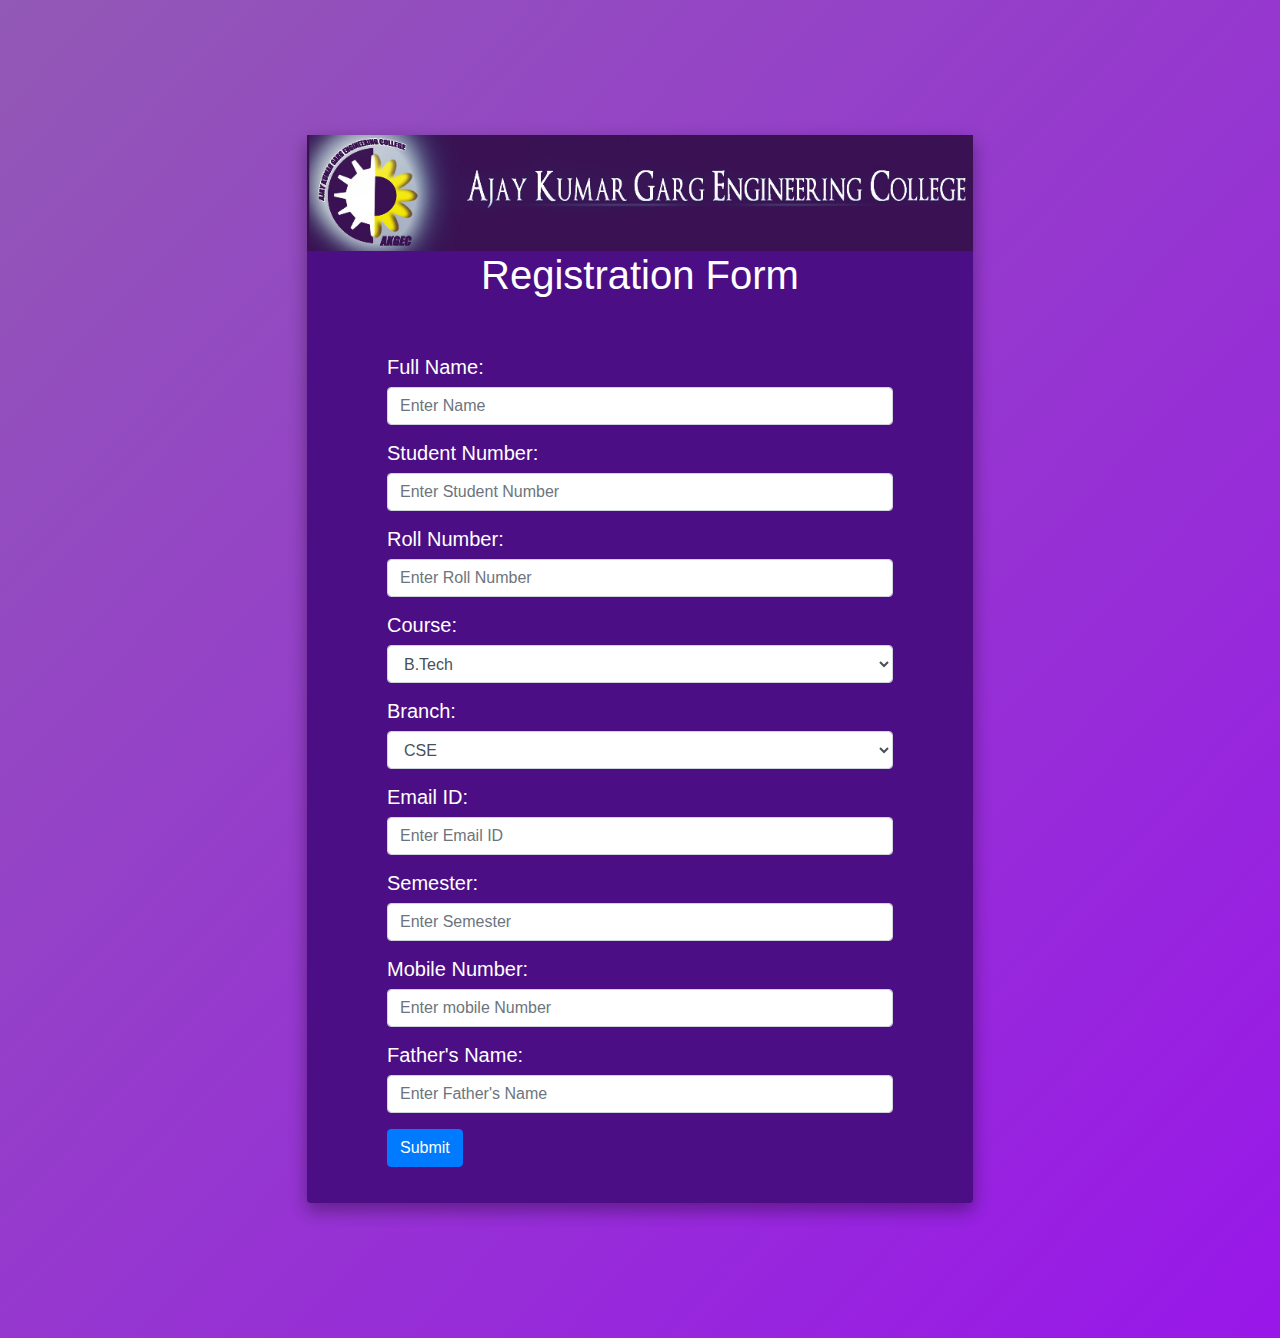
<file: index.html>
<!DOCTYPE html>
<html>

<head>
    <title>registration form </title>
    <meta charset="utf-8">
    <meta name="viewport" content="width=device-width, initial-scale=1">
    <link rel="stylesheet" href="https://maxcdn.bootstrapcdn.com/bootstrap/4.4.1/css/bootstrap.min.css">
    <script src="https://ajax.googleapis.com/ajax/libs/jquery/3.4.1/jquery.min.js"></script>
    <script src="https://cdnjs.cloudflare.com/ajax/libs/popper.js/1.16.0/umd/popper.min.js"></script>
    <script src="https://maxcdn.bootstrapcdn.com/bootstrap/4.4.1/js/bootstrap.min.js"></script>
    <link rel="stylesheet" type="text/css" href="reg.css">
</head>

<body class="body">
    <div class="container">

        <div class="card ">
            <img src="REGISTRATION PROJECT/akglogo.jpg"> 
            <div class="card-body">
                <form>
                    <center>
                        <h1>Registration Form</h1><br><br>
                    </center>
                    <div class="form-group">
                        <h5>Full Name:</h5>
                        <input type="Name" class="form-control" placeholder="Enter Name" required>
                    </div>

                    <div class="form-group">
                        <h5> Student Number:</h5>
                        <input type="number" class="form-control" placeholder="Enter Student Number" required>
                    </div>

                    <div class="form-group">
                        <h5>Roll Number:</h5>
                        <input type="number" class="form-control" placeholder="Enter Roll Number" required>
                    </div>

                    <div class="form-group">
                        <h5>Course:</h5>
                        <select class="form-control">
                            <option>B.Tech</option>
                        </select>
                    </div>

                    <div class="form-group">
                        <h5>Branch:</h5>
                        <select class="form-control">
                            <option>CSE</option>
                            <option>IT</option>
                            <option>ECE</option>
                            <option>ME</option>
                            <option>CE</option>
                            <option>EI</option>
                        </select>
                    </div>

                    <div class="form-group">
                        <h5>Email ID:</h5>
                        <input type="email" class="form-control" placeholder="Enter Email ID" required>
                    </div>

                    <div class="form-group">
                        <h5> Semester:</h5>
                        <input type="text" class="form-control" placeholder="Enter Semester" required>
                    </div>

                    <div class="form-group">
                        <h5>Mobile Number:</h5>
                        <input type="number" class="form-control" placeholder="Enter mobile Number" required>
                    </div>

                    <div class="form-group">
                        <h5> Father's Name:</h5>
                        <input type="text" class="form-control" placeholder="Enter Father's Name" required>
                    </div>

                    <div class="form-group">
                        <button type="submit" class="btn btn-primary">Submit</button>
                    </div>
                </form>
            </div>
        </div>
    </div>
</body>

</html>
</file>
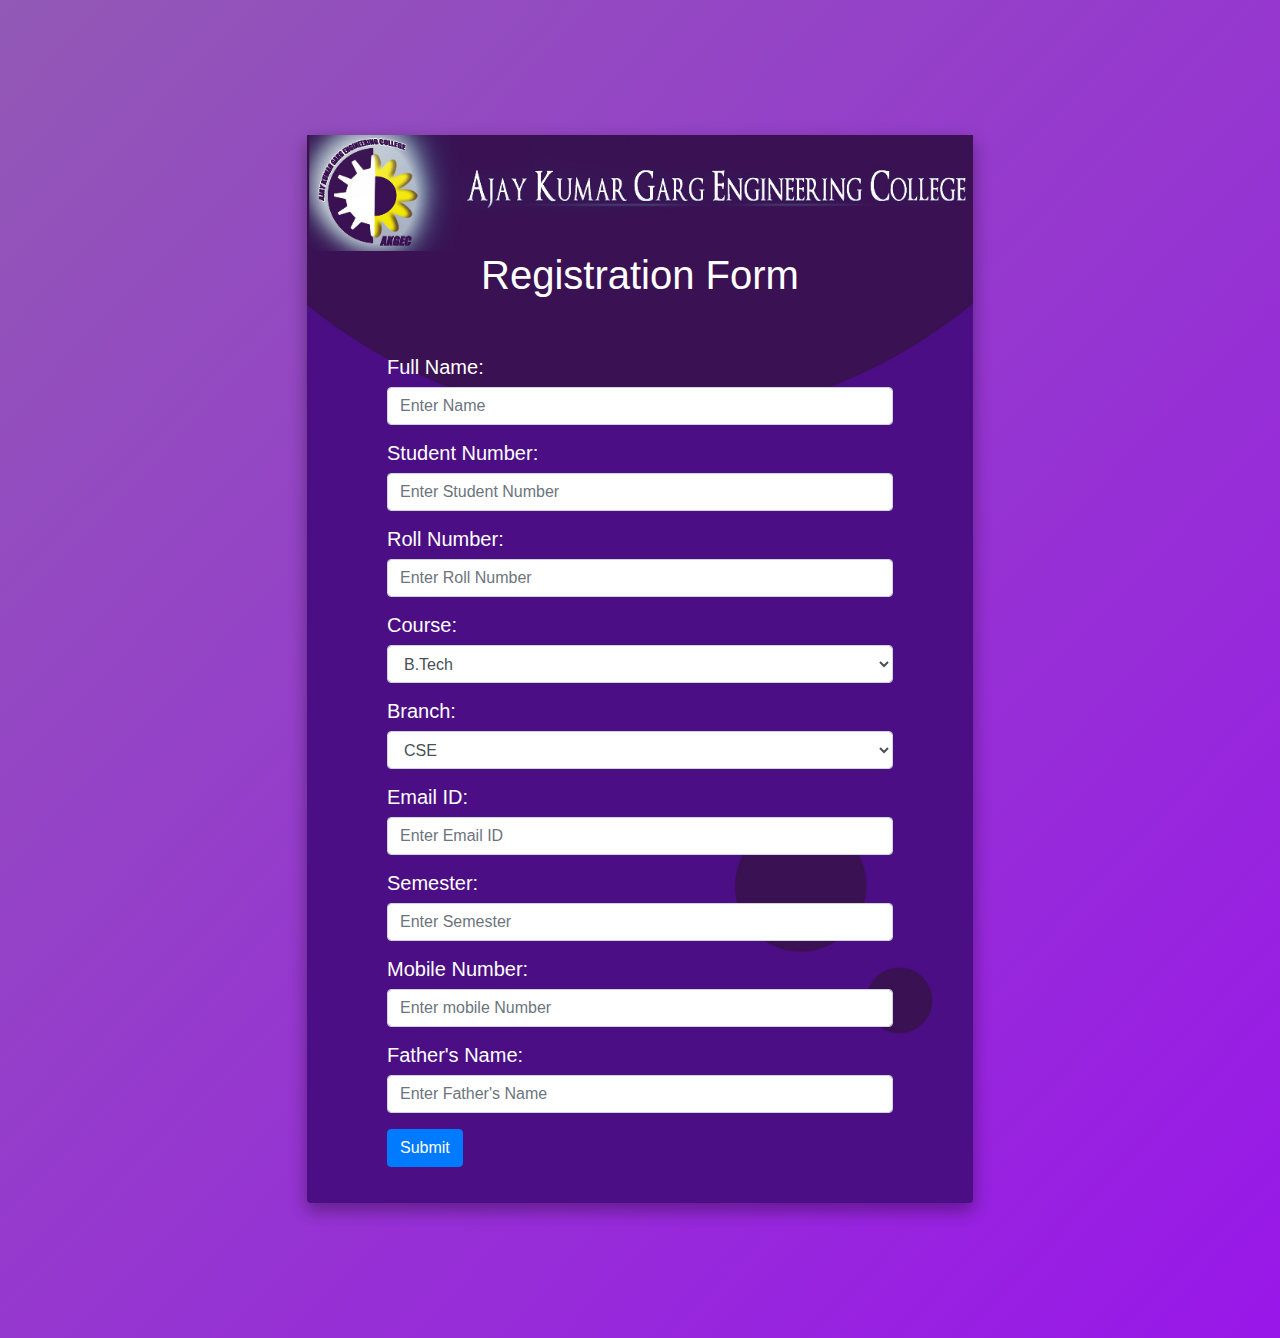
<file: REGISTRATION PROJECT/form.html>
<!DOCTYPE html>
<html>

<head>
    <title>registration form </title>
    <meta charset="utf-8">
    <meta name="viewport" content="width=device-width, initial-scale=1">
    <link rel="stylesheet" href="https://maxcdn.bootstrapcdn.com/bootstrap/4.4.1/css/bootstrap.min.css">
    <script src="https://ajax.googleapis.com/ajax/libs/jquery/3.4.1/jquery.min.js"></script>
    <script src="https://cdnjs.cloudflare.com/ajax/libs/popper.js/1.16.0/umd/popper.min.js"></script>
    <script src="https://maxcdn.bootstrapcdn.com/bootstrap/4.4.1/js/bootstrap.min.js"></script>
    <link rel="stylesheet" type="text/css" href="reg.css">
</head>

<body class="body">
    <div class="container">

        <div class="card ">
            <img src="akglogo.jpg"> 
            <div class="card-body">
                <form>
                    <center>
                        <h1>Registration Form</h1><br><br>
                    </center>
                    <div class="form-group">
                        <h5>Full Name:</h5>
                        <input type="Name" class="form-control" placeholder="Enter Name" required>
                    </div>

                    <div class="form-group">
                        <h5> Student Number:</h5>
                        <input type="number" class="form-control" placeholder="Enter Student Number" required>
                    </div>

                    <div class="form-group">
                        <h5>Roll Number:</h5>
                        <input type="number" class="form-control" placeholder="Enter Roll Number" required>
                    </div>

                    <div class="form-group">
                        <h5>Course:</h5>
                        <select class="form-control">
                            <option>B.Tech</option>
                        </select>
                    </div>

                    <div class="form-group">
                        <h5>Branch:</h5>
                        <select class="form-control">
                            <option>CSE</option>
                            <option>IT</option>
                            <option>ECE</option>
                            <option>ME</option>
                            <option>CE</option>
                            <option>EI</option>
                        </select>
                    </div>

                    <div class="form-group">
                        <h5>Email ID:</h5>
                        <input type="email" class="form-control" placeholder="Enter Email ID" required>
                    </div>

                    <div class="form-group">
                        <h5> Semester:</h5>
                        <input type="text" class="form-control" placeholder="Enter Semester" required>
                    </div>

                    <div class="form-group">
                        <h5>Mobile Number:</h5>
                        <input type="number" class="form-control" placeholder="Enter mobile Number" required>
                    </div>

                    <div class="form-group">
                        <h5> Father's Name:</h5>
                        <input type="text" class="form-control" placeholder="Enter Father's Name" required>
                    </div>

                    <div class="form-group">
                        <button type="submit" class="btn btn-primary">Submit</button>
                    </div>
                </form>
            </div>
        </div>
    </div>
</body>

</html>
</file>
<file: reg.css>
.body {
   background-image: linear-gradient(to bottom right,#9259b5,#9917e9); 
    background-color: #9259b5;
    margin-top: 15vh;
    margin-bottom: 15vh;
}

.card {
    background-image: url(REGISTRATION PROJECT/card.jpg);
    background-repeat: no-repeat;
    background-size: contain;
    box-shadow: 0 8px 16px 0 rgba(0, 0, 0, 0.2), 0 6px 20px 0 rgba(0, 0, 0, 0.19);
   background-color:#4c0e85;
    color: white;
    width: 60%;
    margin: auto;
    border: #4c0e85;
}

.card-body {
    padding-top: 00px;
    padding-left: 80px;
    padding-right: 80px;
}

@media (max-width: 760px) {
    .card {
        width: 95%;
    }

    .card-body {
        padding: 15px;
    }

    h1 {
        font-size: xx-large;
    }
}
</file>
<file: REGISTRATION PROJECT/reg.css>
.body {
   background-image: linear-gradient(to bottom right,#9259b5,#9917e9); 
    background-color: #9259b5;
    margin-top: 15vh;
    margin-bottom: 15vh;
}

.card {
    background-image: url(card.jpg);
    background-repeat: no-repeat;
    background-size: contain;
    box-shadow: 0 8px 16px 0 rgba(0, 0, 0, 0.2), 0 6px 20px 0 rgba(0, 0, 0, 0.19);
   background-color:#4c0e85;
    color: white;
    width: 60%;
    margin: auto;
    border: #4c0e85;
}

.card-body {
    padding-top: 00px;
    padding-left: 80px;
    padding-right: 80px;
}

@media (max-width: 760px) {
    .card {
        width: 95%;
    }

    .card-body {
        padding: 15px;
    }

    h1 {
        font-size: xx-large;
    }
}
</file>
